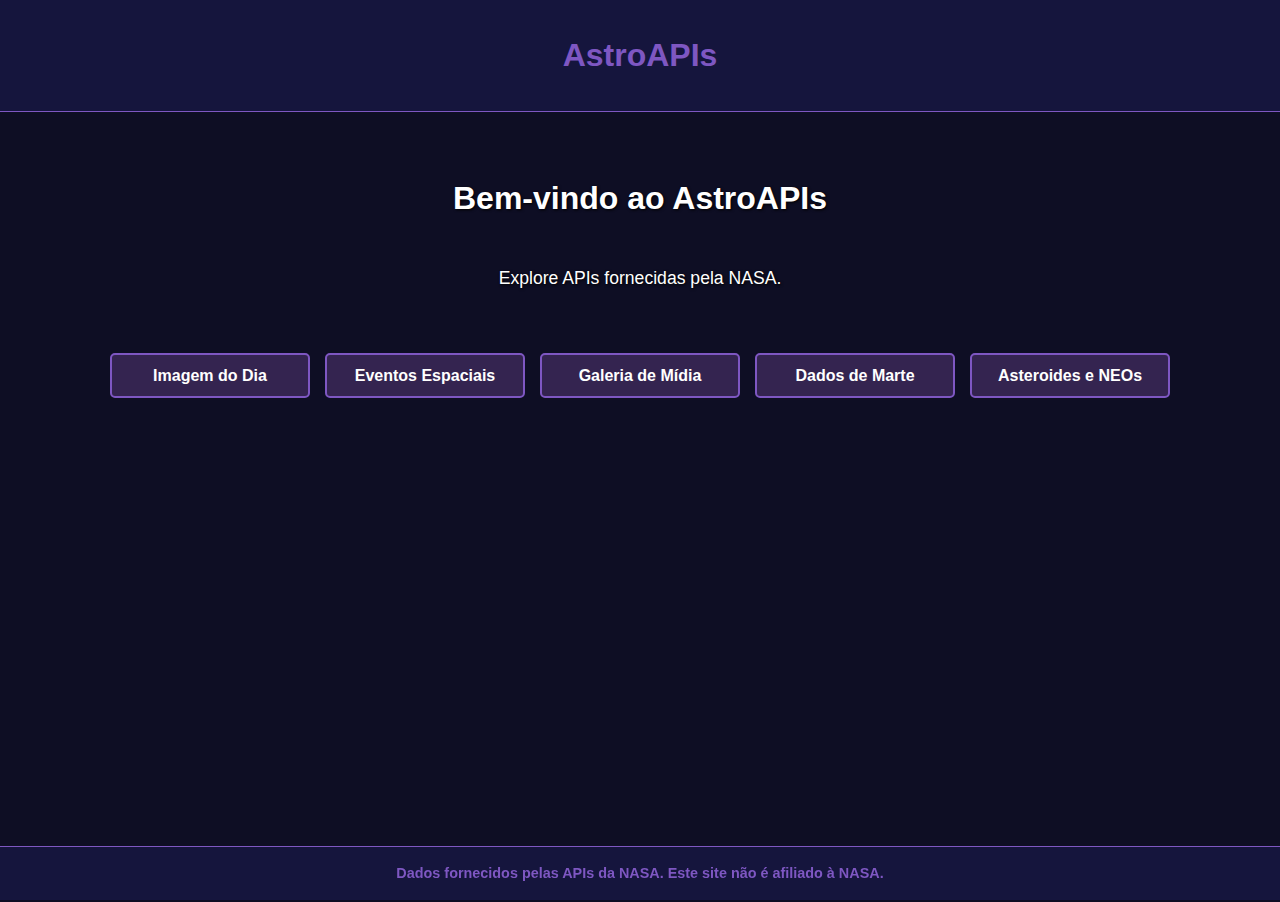
<file: index.html>
<!DOCTYPE html>
<html lang="pt-BR">
<head>
  <meta charset="UTF-8">
  <meta http-equiv="X-UA-Compatible" content="IE=edge">
  <meta name="viewport" content="width=device-width, initial-scale=1.0">
  <title>AstroAPIs</title>
  <link rel="stylesheet" href="estilos/style.css">
  
</head>
<body>
  <header>
    <h1>AstroAPIs</h1>
  </header>
  
  <section id="index-background">
    <h1 style="margin-top: 1px;">Bem-vindo ao AstroAPIs</h1>
    <p>Explore APIs fornecidas pela NASA.</p>
    <nav id="indexnav">
      <ul>
        <li><a href="apod.html">Imagem do Dia</a></li>
        <li><a href="donki.html">Eventos Espaciais</a></li>
        <li><a href="galeria.html">Galeria de Mídia</a></li>
        <li><a href="marte.html">Dados de Marte</a></li>
        <li><a href="asteroides.html">Asteroides e NEOs</a></li>
      </ul>
    </nav>
  </section>
  
  <footer>
  <p>Dados fornecidos pelas APIs da NASA. Este site não é afiliado à NASA.</p>
  </footer>

</body>
</html>
</file>
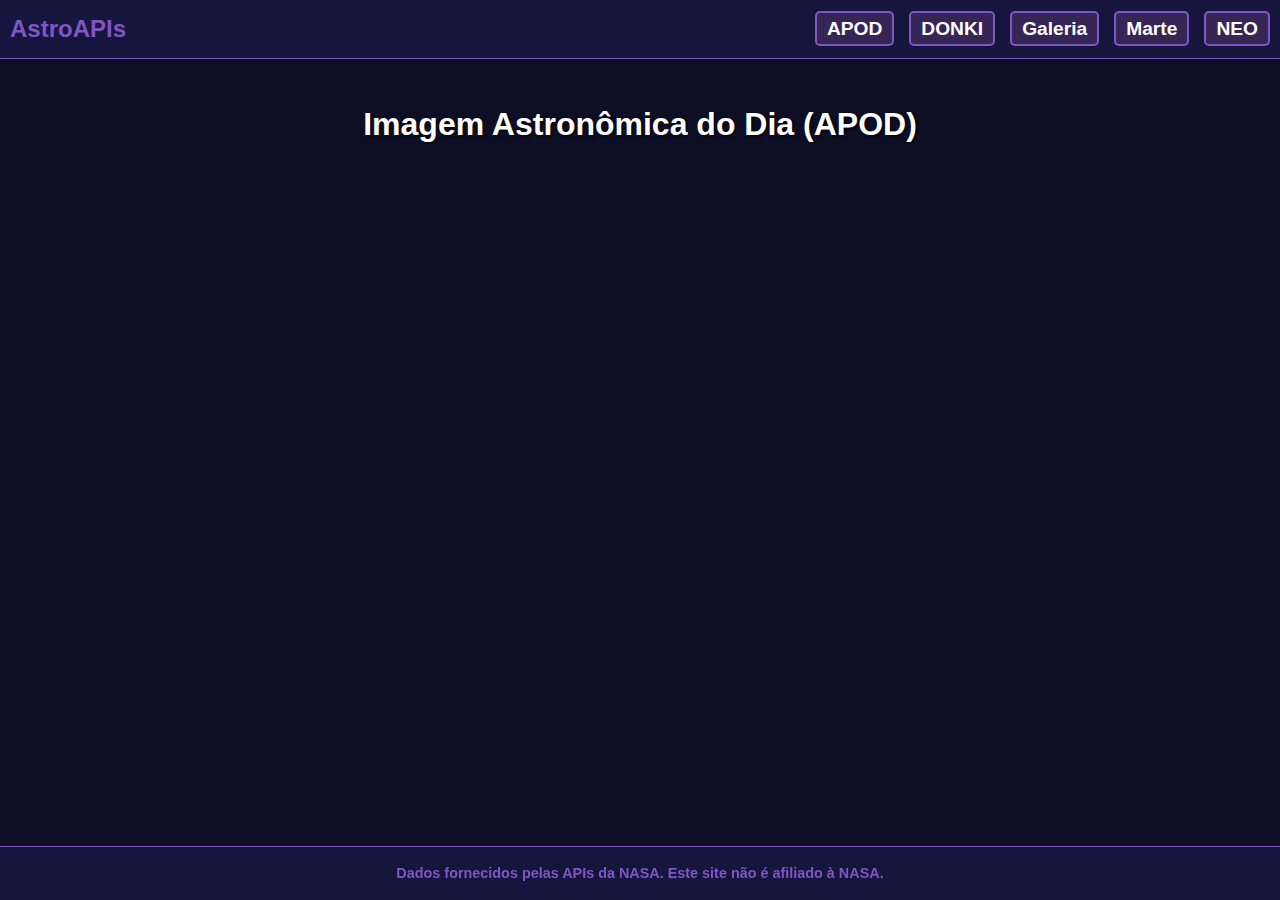
<file: apod.html>
<!DOCTYPE html>
<html lang="pt-BR">
<head>
  <meta charset="UTF-8">
  <meta http-equiv="X-UA-Compatible" content="IE=edge">
  <meta name="viewport" content="width=device-width, initial-scale=1.0">
  <title>AstroAPIs - Imagem do Dia (APOD)</title>
  <link rel="stylesheet" href="estilos/style.css">
</head>
<body>
  <header>
    <div class="header-content">
      <a href="index.html" class="home-link">AstroAPIs</a>
      <nav>
        <ul>
          <li><a href="apod.html">APOD</a></li>
          <li><a href="donki.html">DONKI</a></li>
          <li><a href="galeria.html">Galeria</a></li>
          <li><a href="marte.html">Marte</a></li>
          <li><a href="asteroides.html">NEO</a></li>
        </ul>
      </nav>
    </div>
  </header>
  
  <section id="apod-container">
    <h1 class="titulo">Imagem Astronômica do Dia (APOD)</h1>
  </section>

  <footer>
  <p>Dados fornecidos pelas APIs da NASA. Este site não é afiliado à NASA.</p>
  </footer>
  <script src="js/apod.js"></script>
</body>
</html>
</file>
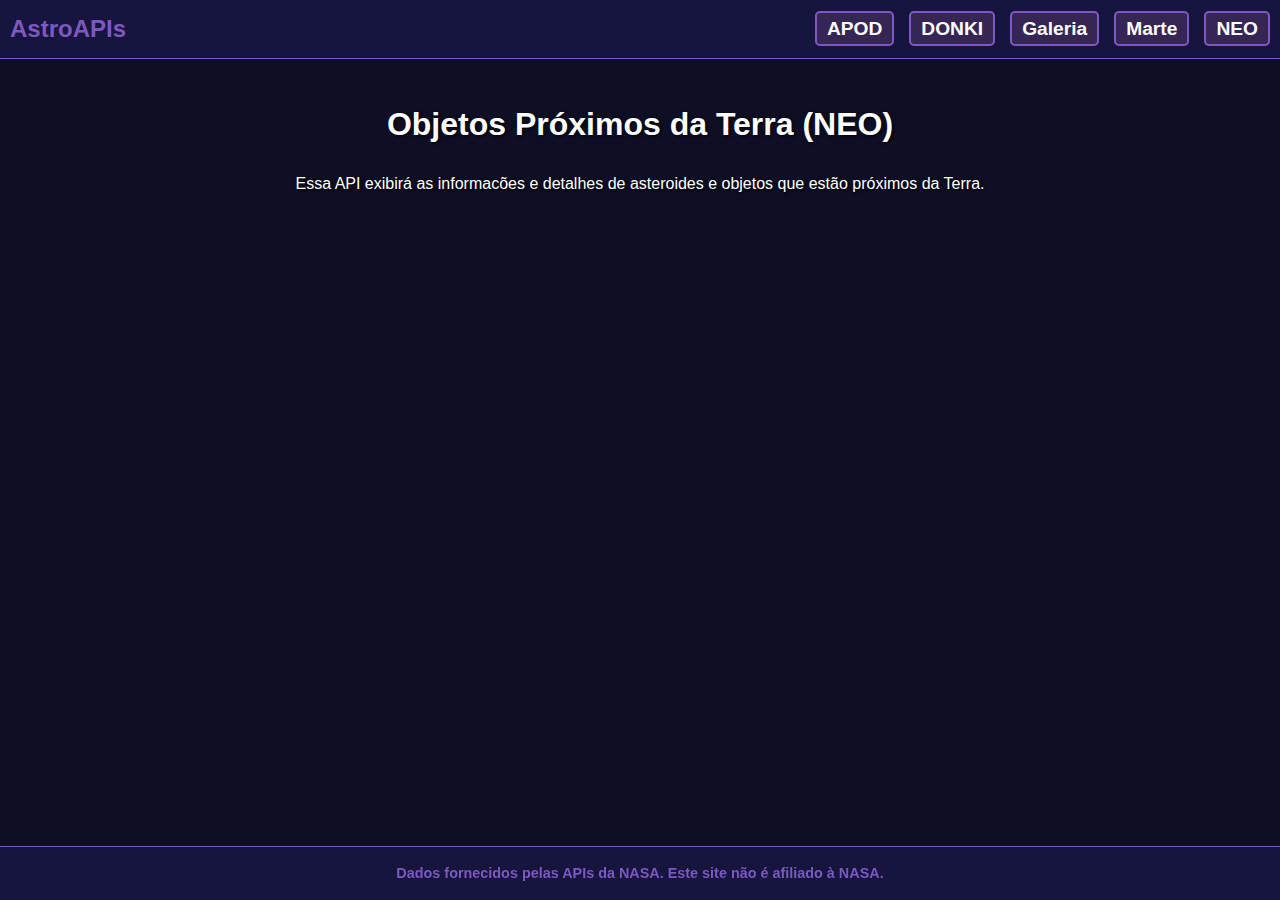
<file: asteroides.html>
<!DOCTYPE html>
<html lang="pt-BR">
<head>
  <meta charset="UTF-8">
  <meta http-equiv="X-UA-Compatible" content="IE=edge">
  <meta name="viewport" content="width=device-width, initial-scale=1.0">
  <title>AstroAPIs - NEOs</title>
  <link rel="stylesheet" href="estilos/style.css">
</head>
<body>
  <header>
    <div class="header-content">
      <a href="index.html" class="home-link">AstroAPIs</a>
      <nav>
        <ul>
          <li><a href="apod.html">APOD</a></li>
          <li><a href="donki.html">DONKI</a></li>
          <li><a href="galeria.html">Galeria</a></li>
          <li><a href="marte.html">Marte</a></li>
          <li><a href="asteroides.html">NEO</a></li>
        </ul>
      </nav>
    </div>
  </header>
  <section id="neo-section">
  <h1 class="titulo">Objetos Próximos da Terra (NEO)</h1>
  <p style="text-align:center; margin-bottom: 20px; text-shadow: 1px 1px 3px #000;">Essa API exibirá as informacões e detalhes de asteroides e objetos que estão próximos da Terra.</p>
  <section id="neo-container"></section>
  </section>
  <footer>
  <p>Dados fornecidos pelas APIs da NASA. Este site não é afiliado à NASA.</p>
  </footer>
  <script src="js/neo.js"></script>
</body>
</html>
</file>
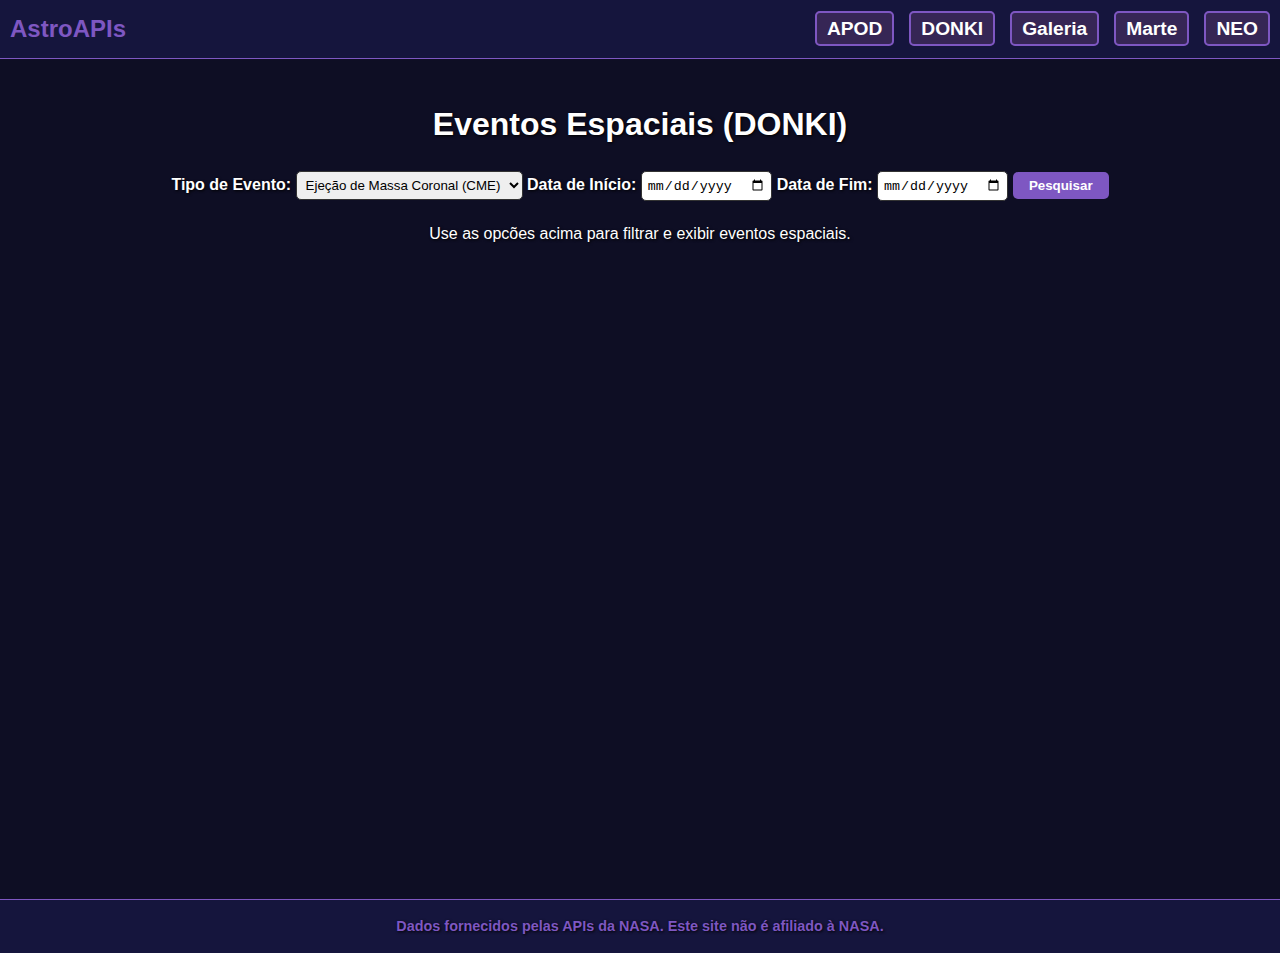
<file: donki.html>
<!DOCTYPE html>
<html>
<head>
  <meta charset="UTF-8">
  <meta http-equiv="X-UA-Compatible" content="IE=edge">
  <meta name="viewport" content="width=device-width, initial-scale=1.0">
  <title>AstroAPIs - DONKI</title>
  <link rel="stylesheet" href="estilos/donki.css">
</head>
<body>
  <header>
    <div class="header-content">
      <a href="index.html" class="home-link">AstroAPIs</a>
      <nav>
        <ul>
          <li><a href="apod.html">APOD</a></li>
          <li><a href="donki.html">DONKI</a></li>
          <li><a href="galeria.html">Galeria</a></li>
          <li><a href="marte.html">Marte</a></li>
          <li><a href="asteroides.html">NEO</a></li>
        </ul>
      </nav>
    </div>
  </header>
  <section id="donki-section">
    <h1>Eventos Espaciais (DONKI)</h1>
    <section id="date-filter">
      <label for="event-type">Tipo de Evento:</label>
      <select id="event-type">
        <option value="CME">Ejeção de Massa Coronal (CME)</option>
        <option value="FLR">Erupções Solares (Flares)</option>
        <option value="IPS">Choques Interplanetários (IPS)</option>
      </select>
      
      <label for="start-date">Data de Início:</label>
      <input type="date" id="start-date">
    
      <label for="end-date">Data de Fim:</label>
      <input type="date" id="end-date">
    
      <button onclick="carregarEventosDONKI()">Pesquisar</button>
    </section>

    <div id="donki-events-container" style="text-shadow: 1px 1px 3px #000;">Use as opcões acima para filtrar e exibir eventos espaciais.</div>
    <button id="show-more-button" onclick="mostrarMaisEventos()" style="display: none;">Mostrar Mais</button>
  </section>

  <footer>
  <p>Dados fornecidos pelas APIs da NASA. Este site não é afiliado à NASA.</p>
  </footer>
  <script src="js/donki.js"></script>
</body>
</html>
</file>
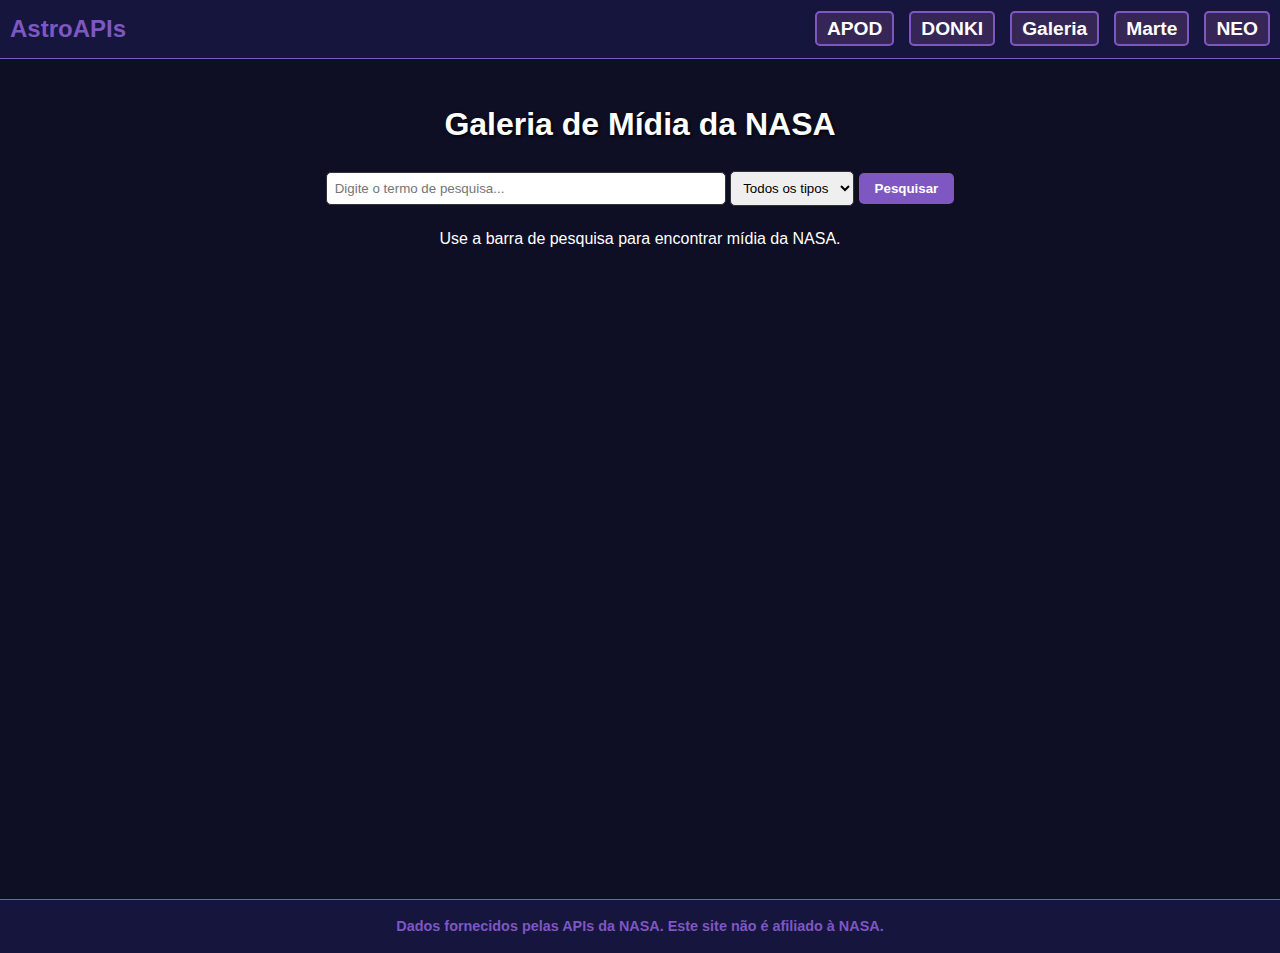
<file: galeria.html>
<!DOCTYPE html>
<html lang="pt-BR">
<head>
  <meta charset="UTF-8">
  <meta http-equiv="X-UA-Compatible" content="IE=edge">
  <meta name="viewport" content="width=device-width, initial-scale=1.0">
  <title>AstroAPIs - Galeria de Mídia</title>
  <link rel="stylesheet" href="estilos/galeria.css">
</head>
<body>
  <header>
    <div class="header-content">
      <a href="index.html" class="home-link">AstroAPIs</a>
      <nav>
        <ul>
          <li><a href="apod.html">APOD</a></li>
          <li><a href="donki.html">DONKI</a></li>
          <li><a href="galeria.html">Galeria</a></li>
          <li><a href="marte.html">Marte</a></li>
          <li><a href="asteroides.html">NEO</a></li>
        </ul>
      </nav>
    </div>
  </header>
  
  <section id="search-body">
    <h1>Galeria de Mídia da NASA</h1>
  <section id="search-section">
    <input type="text" id="search-input" placeholder="Digite o termo de pesquisa...">
    <select id="media-type-filter">
      <option value="">Todos os tipos</option>
      <option value="image">Imagem</option>
      <option value="video">Vídeo</option>
      <option value="audio">Áudio</option>
    </select>
    <button onclick="pesquisarMidia()">Pesquisar</button>
  </section>
  
  <section id="media-gallery">
    <div id="media-results" style="margin-top: 20px;">Use a barra de pesquisa para encontrar mídia da NASA.</div>
    <button id="show-more-button" onclick="mostrarMaisMidia()" style="display: none;">Mostrar Mais</button>
  </section>
  </section>
  <footer>
  <p>Dados fornecidos pelas APIs da NASA. Este site não é afiliado à NASA.</p>
  </footer>
  <script src="js/galeria.js"></script>
</body>
</html>
</file>
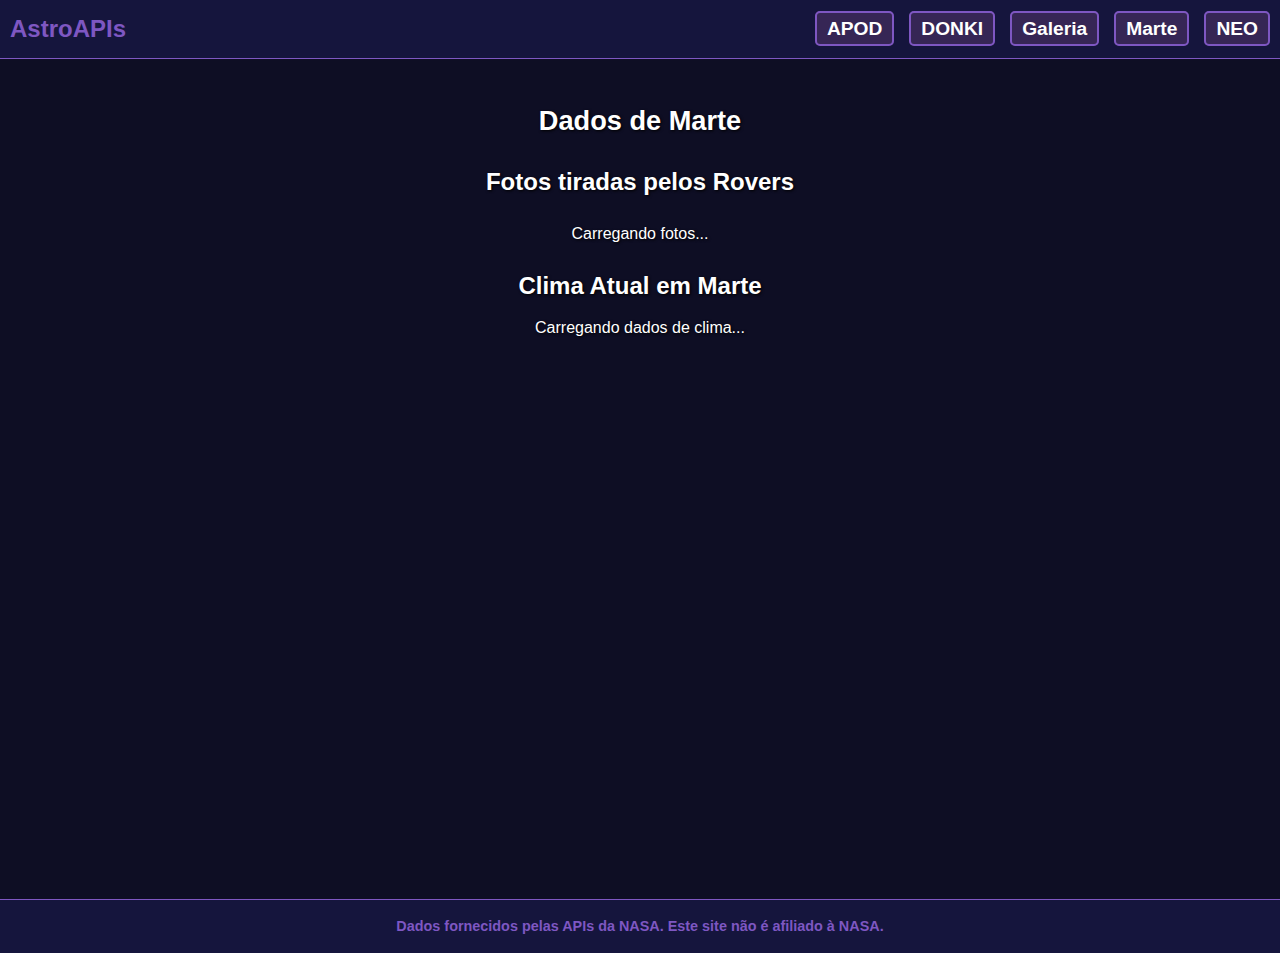
<file: marte.html>
<!DOCTYPE html>
<html lang="pt-BR">
<head>
  <meta charset="UTF-8">
  <meta http-equiv="X-UA-Compatible" content="IE=edge">
  <meta name="viewport" content="width=device-width, initial-scale=1.0">
  <title>AstroAPIs - Marte</title>
  <link rel="stylesheet" href="estilos/marte.css">
</head>
<body>
  <header>
    <div class="header-content">
      <a href="index.html" class="home-link">AstroAPIs</a>
      <nav>
        <ul>
          <li><a href="apod.html">APOD</a></li>
          <li><a href="donki.html">DONKI</a></li>
          <li><a href="galeria.html">Galeria</a></li>
          <li><a href="marte.html">Marte</a></li>
          <li><a href="asteroides.html">NEO</a></li>
        </ul>
      </nav>
    </div>
  </header>
  <section id="mars-background">
    <h1 style="font-size: 1.7rem;">Dados de Marte</h1>
    <section id="mars-photos">
      <h2>Fotos tiradas pelos Rovers</h2>
      <div id="mars-photo-container">Carregando fotos...</div>
      <button id="show-more-button" onclick="mostrarMaisFotosDeMarte()" style="display: none;">Mostrar Mais Fotos</button>
    </section>

    <section id="mars-weather">
      <h2 id="h2clima">Clima Atual em Marte</h2>
      <div id="mars-weather-container">Carregando dados de clima...</div>
    </section>
  </section>
  
  <footer>
  <p>Dados fornecidos pelas APIs da NASA. Este site não é afiliado à NASA.</p>
  </footer>
  <script src="js/marte.js"></script>
</body>
</html>
</file>
<file: estilos/style.css>
* {
  margin: 0;
  padding: 0;
  box-sizing: border-box;
}

body {
  font-family: Arial, sans-serif;
  background-color: #0e0e24;
  color: #ffffff;
  line-height: 1.6;
}

header {
  background-color: rgba(22, 22, 64, 0.9);
  padding: 10px;
  text-align: center;
  border-bottom: 1px solid #7e57c2;
}

header a {
  color: #ffffff;
  text-decoration: none;
  font-size: 1.2rem;
}

h1{
  color: #7e57c2;
  text-align: center;
  margin: 20px 0;
}

nav ul {
  list-style: none;
  display: flex;
  justify-content: center;
  gap: 15px;
  flex-wrap: wrap;
}

nav ul li {
  display: inline-block;
}

nav ul li a {
  color: #ffffff;
  text-decoration: none;
  font-weight: bold;
  padding: 5px 10px;
  background-color: rgba(63, 43, 91, 0.8);
  border-radius: 5px;
  border: 2px solid #7e57c2;
  transition: background-color 0.3s, color 0.3s;
}

.header-content {
  display: flex;
  justify-content: space-between;
  align-items: center;
  width: 100%;
}

.home-link {
  color: #7e57c2;
  font-size: 1.5rem;
  font-weight: bold;
  text-decoration: none;
}

nav ul li a:hover {
  background-color: #7e57c2;
  color: #0e0e24;
}

.titulo{
  color: #ffffff;
  text-shadow: 1px 1px 3px #000;
}

#apod-container{
  display: flex;
  flex-direction: column;
  text-align: center;
  padding: 20px;
  width: 100%;
  max-width: 600px;
  margin: auto;
  border-radius: 5px;
}


#apod-container img{
  border-radius: 3px;
  max-width: 100%;
  max-height: 400px;
  width: auto;
  height: auto;
}

#neo-container {
  display: flex;
  flex-wrap: wrap;
  margin-top: 10px;
  gap: 20px;
  justify-content: center;
}

.neo-item {
  background-color: rgba(63, 43, 91, 0.8);
  color: #ffffff;
  width: 300px;
  border: 1px solid #7e57c2;
  padding: 10px;
  border-radius: 5px;
  text-align: center;
  align-content: center;
}

.neo-item h3 {
  color: #ffcb57;
}

#index-background {
  background-image: url('https://images.unsplash.com/photo-1444080748397-f442aa95c3e5?ixlib=rb-4.0.3');
  background-size: cover;
  background-repeat: no-repeat;
  background-position: center;
  padding: 60px;
  text-align: center;
  min-height: 790px;
}

#neo-section{
  background-image: url('https://c4.wallpaperflare.com/wallpaper/375/518/332/space-space-art-asteroids-asteroid-wallpaper-preview.jpg');
  background-size: cover;
  background-repeat: no-repeat;
  background-position: center;
  min-height: 840px;
  padding: 20px;
}

#index-background p {
  color: #ffffff;
  font-size: 1.1rem;
  text-shadow: 1px 1px 3px #000;
  margin-top: 40px;
  margin-bottom: 60px;
}

#index-background h1{
  color: #ffffff;
  text-shadow: 1px 1px 3px #000;
}

#indexnav ul li{
  margin-bottom: 20px;
}

#indexnav ul li a{
  display: inline-block;
  padding: 8px 10px;
  width: 200px
}

button {
  padding: 8px 16px;
  background-color: #7e57c2;
  color: #ffffff;
  font-weight: bold;
  border: none;
  border-radius: 5px;
  cursor: pointer;
  transition: background-color 0.3s;
}

button:hover {
  background-color: #5a2e87;
}

footer {
  background-color: rgba(22, 22, 64, 0.9);
  color: #7e57c2;
  text-align: center;
  font-weight: bold;
  padding: 15px;
  font-size: 0.9rem;
  position: fixed;
  bottom: 0;
  width: 100%;
  border-top: 1px solid #7e57c2;
}

footer p {
  margin: 0;
}
</file>
<file: estilos/donki.css>
* {
  margin: 0;
  padding: 0;
  box-sizing: border-box;
}

body {
  font-family: Arial, sans-serif;
  background-color: #0e0e24;
  color: #ffffff;
  line-height: 1.6;
}

header {
  background-color: rgba(22, 22, 64, 0.9);
  padding: 10px;
  text-align: center;
  border-bottom: 1px solid #7e57c2;
}

header a {
  color: #ffffff;
  text-decoration: none;
  font-size: 1.2rem;
  
}

h1, h2 {
  text-align: center;
  margin: 20px 0;
  color: #ffffff;
  text-shadow: 1px 1px 3px #000;
}

p{
  text-shadow: 1px 1px 3px #000;
}

nav ul {
  list-style: none;
  display: flex;
  justify-content: center;
  gap: 15px;
  flex-wrap: wrap;
}

nav ul li {
  display: inline-block;
}

nav ul li a {
  color: #ffffff;
  text-decoration: none;
  font-weight: bold;
  padding: 5px 10px;
  background-color: rgba(63, 43, 91, 0.8);
  border-radius: 5px;
  border: 2px solid #7e57c2;
  transition: background-color 0.3s, color 0.3s;
}

.header-content {
  display: flex;
  justify-content: space-between;
  align-items: center;
  width: 100%;
}

.home-link {
  color: #7e57c2;
  font-size: 1.5rem;
  font-weight: bold;
  text-decoration: none;
}

nav ul li a:hover {
  background-color: #7e57c2;
  color: #0e0e24;
}

button {
  padding: 8px 16px;
  background-color: #7e57c2;
  color: #ffffff;
  font-weight: bold;
  border: none;
  border-radius: 5px;
  cursor: pointer;
  transition: background-color 0.3s;
}

button:hover {
  background-color: #5a2e87;
}

#show-more-button{
  margin: 20px auto;
  display: block;
}

#donki-section {
  background-image: url('https://i.ytimg.com/vi/sRLeoEKWspc/maxresdefault.jpg');
  background-repeat: no-repeat;
  background-position: center;
  background-size: cover;
  min-height: 840px;
  margin: 0;
  padding: 20px;
  text-align: center;
}

.donki-event {
  background-color: rgba(22, 22, 64, 0.9);
  padding: 10px;
  margin-bottom: 10px;
  border-radius: 5px;
  text-align: center;
}

.donki-event h3 {
  color: #ffcb57;
}

.donki-event p {
  color: #cccccc;
}

#date-filter {
  gap: 8px;
  justify-content: center;
  align-items: center;
  margin-bottom: 20px;
  border-radius: 6px;
}

#date-filter label {
  color: #ffffff;
  font-weight: bold;
  text-shadow: 1px 1px 3px #000;
}

#date-filter select, input {
  padding: 5px;
  border: 1px solid #333;
  border-radius: 5px;
}

button {
  padding: 6px 16px;
  background-color: #7e57c2;
  color: #ffffff;
  font-weight: bold;
  border: none;
  border-radius: 5px;
  cursor: pointer;
  transition: background-color 0.3s;
}

button:hover {
  background-color: #5a2e87;
}

footer {
  background-color: rgba(22, 22, 64, 0.9);
  color: #7e57c2;
  text-align: center;
  font-weight: bold;
  padding: 15px;
  font-size: 0.9rem;
  position: relative;
  bottom: 0;
  width: 100%;
  border-top: 1px solid #7e57c2;
}

footer p {
  margin: 0;
}

@media (max-width: 768px) {
  #date-filter {
    display: flex;
    flex-direction: column;
  }
}
</file>
<file: estilos/galeria.css>
* {
  margin: 0;
  padding: 0;
  box-sizing: border-box;
}

body {
  font-family: Arial, sans-serif;
  background-color: #0e0e24;
  color: #ffffff;
  line-height: 1.6;
}

header {
  background-color: rgba(22, 22, 64, 0.9);
  padding: 10px;
  text-align: center;
  border-bottom: 1px solid #7e57c2;
}

header a {
  color: #ffffff;
  text-decoration: none;
  font-size: 1.2rem;
}

h1, h2 {
  text-align: center;
  margin: 20px 0;
  color: #ffffff;
  text-shadow: 1px 1px 3px #000;
}

nav ul {
  list-style: none;
  display: flex;
  justify-content: center;
  gap: 15px;
  flex-wrap: wrap;
}

nav ul li {
  display: inline-block;
}

nav ul li a {
  color: #ffffff;
  text-decoration: none;
  font-weight: bold;
  padding: 5px 10px;
  background-color: rgba(63, 43, 91, 0.8);
  border-radius: 5px;
  border: 2px solid #7e57c2;
  transition: background-color 0.3s, color 0.3s;
}

.header-content {
  display: flex;
  justify-content: space-between;
  align-items: center;
  width: 100%;
}

.home-link {
  color: #7e57c2;
  font-size: 1.5rem;
  font-weight: bold;
  text-decoration: none;
}

nav ul li a:hover {
  background-color: #7e57c2;
  color: #0e0e24;
}

button {
  padding: 8px 16px;
  background-color: #7e57c2;
  color: #ffffff;
  font-weight: bold;
  border: none;
  border-radius: 5px;
  cursor: pointer;
  transition: background-color 0.3s;
}

button:hover {
  background-color: #5a2e87;
}

#show-more-button{
  margin: 20px auto;
  display: block;
}

#search-body{
  background-image: url('https://wallpaperaccess.com/full/640842.jpg');
  background-position: center;
  background-repeat: no-repeat;
  background-size: cover;
  min-height: 840px;
  margin: 0;
  padding: 20px;
}

#search-section {
  text-align: center;
  align-items: center;
  justify-content: center;
  gap: 10px;
}

#search-input {
  padding: 8px;
  width: 60%;
  max-width: 400px;
  border-radius: 5px;
  border: 1px solid #333;
}

#media-type-filter {
  padding: 8px;
  border-radius: 5px;
  border: 1px solid #333;
}

#media-results {
  display: flex;
  flex-wrap: wrap;
  gap: 20px;
  justify-content: center;
  text-align: center;
}

#media-results p{
  text-shadow: 1px 1px 3px #000;
}

.media-item {
  width: 300px;
  background-color: rgba(22, 22, 64, 0.9);
  padding: 10px;
  border-radius: 10px;
  text-align: center;
  align-content: center;
}

.media-item img {
  max-width: 100%;
  border-radius: 5px;
  margin-top: 10px;
}

.media-item h3 {
  color: #ffcb57;
}

.media-item p {
  color: #cccccc;
  font-size: 0.9rem;
  max-height: 150px;
  overflow-y: auto;
  overflow-x: hidden;
  position: relative;
  padding-right: 10px;
}

.media-item a {
  display: inline-block;
  margin-top: 7px;
  padding: 3px 5px;
  background-color: #7e57c2;
  color: #ffffff;
  font-weight: bold;
  text-decoration: none;
  border-radius: 5px;
  transition: background-color 0.3s;
}

.media-item a:hover {
  background-color: #5a2e87;
}

footer {
  background-color: rgba(22, 22, 64, 0.9);
  color: #7e57c2;
  text-align: center;
  font-weight: bold;
  padding: 15px;
  font-size: 0.9rem;
  position: relative;
  bottom: 0;
  width: 100%;
  border-top: 1px solid #7e57c2;
}

footer p {
  margin: 0;
}
</file>
<file: estilos/marte.css>
* {
  margin: 0;
  padding: 0;
  box-sizing: border-box;
}

body {
  font-family: Arial, sans-serif;
  background-color: #0e0e24;
  color: #ffffff;
  line-height: 1.6;
}

header {
  background-color: rgba(22, 22, 64, 0.9);
  padding: 10px;
  text-align: center;
  border-bottom: 1px solid #7e57c2;
}

header a {
  color: #ffffff;
  text-decoration: none;
  font-size: 1.2rem;
}

nav ul {
  list-style: none;
  display: flex;
  justify-content: center;
  gap: 15px;
  flex-wrap: wrap;
}

nav ul li {
  display: inline-block;
}

nav ul li a {
  color: #ffffff;
  text-decoration: none;
  font-weight: bold;
  padding: 5px 10px;
  background-color: rgba(63, 43, 91, 0.8);
  border-radius: 5px;
  border: 2px solid #7e57c2;
  transition: background-color 0.3s, color 0.3s;
}

.header-content {
  display: flex;
  justify-content: space-between;
  align-items: center;
  width: 100%;
}

.home-link {
  color: #7e57c2;
  font-size: 1.5rem;
  font-weight: bold;
  text-decoration: none;
}

nav ul li a:hover {
  background-color: #7e57c2;
  color: #0e0e24;
}

h1, h2 {
  text-align: center;
  margin: 20px 0;
  color: #ffffff;
  text-shadow: 1px 1px 3px #000;
}

#h2clima{
  margin-top: 20px;
  margin-bottom: 5px;
}

#mars-background {
  background-image: url('https://www.teslarati.com/wp-content/uploads/2020/01/mars-landing.jpg');
  background-size: cover;
  background-position: center;
  background-repeat: no-repeat;
  min-height: 840px;
  padding: 20px 20px;
  text-align: center;
}

button {
  padding: 8px 16px;
  background-color: #7e57c2;
  color: #ffffff;
  font-weight: bold;
  border: none;
  border-radius: 5px;
  cursor: pointer;
  transition: background-color 0.3s;
}

button:hover {
  background-color: #5a2e87;
}

#mars-weather-container{
  display: flex;
  flex-wrap: wrap;
  margin-top: 10px;
  gap: 20px;
  justify-content: center;
  text-shadow: 1px 1px 3px #000;
}

.mars-weather h3 {
  color: #ffcb57;
}

#show-more-button{
  margin: 20px auto;
  display: block;
}

#mars-photo-container {
  display: flex;
  flex-wrap: wrap;
  margin-top: 10px;
  gap: 20px;
  justify-content: center;
  text-shadow: 1px 1px 3px #000;
}

.mars-photo {
  width: 300px;
  background-color: rgba(22, 22, 64, 0.9);
  padding: 10px;
  border-radius: 7px;
  text-align: center;
  align-content: center;
}

.mars-photo img {
  width: 100%;
  height: auto;
  border-radius: 5px;
}

footer {
  background-color: rgba(22, 22, 64, 0.9);
  color: #7e57c2;
  text-align: center;
  font-weight: bold;
  padding: 15px;
  font-size: 0.9rem;
  position: relative;
  bottom: 0;
  width: 100%;
  border-top: 1px solid #7e57c2;
}

footer p {
  margin: 0;
}
</file>
